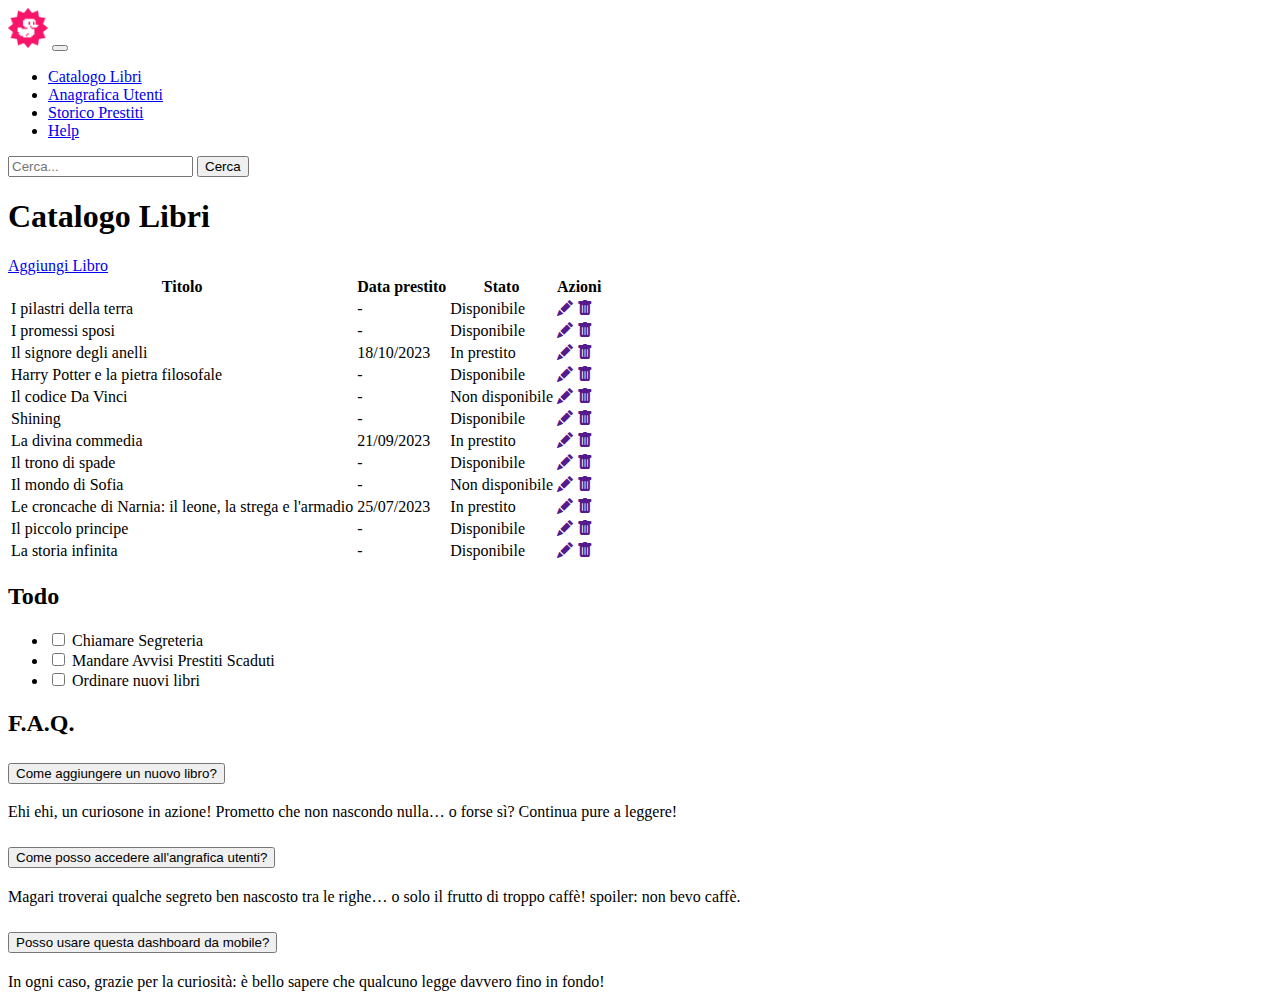
<file: index.html>
<!DOCTYPE html>
<html lang="it">

<head>
    <meta charset="UTF-8">
    <meta name="viewport" content="width=device-width, initial-scale=1.0">
    <meta name="author" content="Matteo Le Pera">
    <!-- Bootstrap -->
    <link href="https://cdn.jsdelivr.net/npm/bootstrap@5.3.8/dist/css/bootstrap.min.css" rel="stylesheet"
        integrity="sha384-sRIl4kxILFvY47J16cr9ZwB07vP4J8+LH7qKQnuqkuIAvNWLzeN8tE5YBujZqJLB" crossorigin="anonymous">
    <!-- Bootstrap-Icon -->
    <link rel="stylesheet" href="https://cdn.jsdelivr.net/npm/bootstrap-icons@1.13.1/font/bootstrap-icons.min.css">
    <!-- My-Css -->
    <link rel="stylesheet" href="./css/style.css">
    <link rel="shortcut icon" href="./img/favicon.png" type="image/x-icon">
    <title>Dashboard</title>
</head>

<body>
    <header class="fixed-top">
        <!-- Nav-Bar -->
        <nav class="navbar navbar-expand-lg bg-dark fs-5" data-bs-theme="dark">
            <div class="container-fluid">
                <!-- Right-Menu -->
                <a class="navbar-brand" href="index.html">
                    <img class="mlp-logo-h" src="./img/duck.png" alt="logo paperella"></a>
                <button class="navbar-toggler" type="button" data-bs-toggle="collapse"
                    data-bs-target="#navbarTogglerDemo02" aria-controls="navbarTogglerDemo02" aria-expanded="false"
                    aria-label="Toggle navigation">
                    <span class="navbar-toggler-icon"></span>
                </button>
                <div class="collapse navbar-collapse" id="navbarTogglerDemo02">
                    <ul class="navbar-nav me-auto mb-2 mb-lg-0">
                        <li class="nav-item">
                            <a class="nav-link active" aria-current="page" href="index.html">Catalogo Libri</a>
                        </li>
                        <li class="nav-item">
                            <a class="nav-link" href="#">Anagrafica Utenti</a>
                        </li>
                        <li class="nav-item">
                            <a class="nav-link" href="#">Storico Prestiti</a>
                        </li>
                        <li class="nav-item">
                            <a class="nav-link" href="#">Help</a>
                        </li>
                    </ul>
                    <!-- End-Right-Menu -->

                    <!-- Left-Menu -->
                    <form class="d-flex" role="search" data-bs-theme="light">
                        <input class="form-control me-2" type="search" placeholder="Cerca..." aria-label="Cerca..." />
                        <button class="btn btn-outline-light" type="submit">Cerca</button>
                    </form>
                    <!-- End-Left-Menu -->
                </div>
            </div>
        </nav>
        <!-- End-Nav-Bar -->
    </header>


    <main class="pt-5">
        <div class="container pt-5">
            <div class="row">
                
                <div class="col-12 col-lg-8">

                <div class="main-title fs-3 d-flex justify-content-between column-gap-3 my-3">
                    <h1 class="fw-light fs-3">Catalogo Libri</h1>
                    <a class="btn btn-primary" href="add-book.html">Aggiungi Libro</a>
                </div>

                <!-- Table -->
                
                    <table class="table table-striped">
                        <thead>
                            <tr>
                                <th>Titolo</th>
                                <th class="d-none d-md-table-cell">Data prestito</th>
                                <th>Stato</th>
                                <th class="text-center">Azioni</th>
                            </tr>
                        </thead>
                        <tbody>
                            <tr>
                                <td>I pilastri della terra</td>
                                <td class="d-none d-md-table-cell">&hyphen;</td>
                                <td><span class="badge rounded-pill text-bg-success">Disponibile</span></td>
                                <td>
                                    <div class="d-flex justify-content-center column-gap-2">
                                        <a class="btn btn-outline-secondary" href=""><i
                                                class="bi bi-pencil-fill"></i></a>
                                        <a class="btn btn-outline-secondary" href=""><i
                                                class="bi bi-trash-fill"></i></a>
                                    </div>
                                </td>
                            </tr>
                            <tr>
                                <td>I promessi sposi</td>
                                <td class="d-none d-md-table-cell">&hyphen;</td>
                                <td><span class="badge rounded-pill text-bg-success">Disponibile</span></td>
                                <td>
                                    <div class="d-flex justify-content-center column-gap-2">
                                        <a class="btn btn-outline-secondary" href=""><i
                                                class="bi bi-pencil-fill"></i></a>
                                        <a class="btn btn-outline-secondary" href=""><i
                                                class="bi bi-trash-fill"></i></a>
                                    </div>
                                </td>
                            </tr>
                            <tr>
                                <td>Il signore degli anelli</td>
                                <td class="d-none d-md-table-cell">18/10/2023</td>
                                <td><span class="badge rounded-pill text-bg-warning text-white">In prestito</span></td>
                                <td>
                                    <div class="d-flex justify-content-center column-gap-2">
                                        <a class="btn btn-outline-secondary" href=""><i
                                                class="bi bi-pencil-fill"></i></a>
                                        <a class="btn btn-outline-secondary" href=""><i
                                                class="bi bi-trash-fill"></i></a>
                                    </div>
                                </td>
                            </tr>

                            <tr>
                                <td>Harry Potter e la pietra filosofale</td>
                                <td class="d-none d-md-table-cell">&hyphen;</td>
                                <td><span class="badge rounded-pill text-bg-success">Disponibile</span></td>
                                <td>
                                    <div class="d-flex justify-content-center column-gap-2">
                                        <a class="btn btn-outline-secondary" href=""><i
                                                class="bi bi-pencil-fill"></i></a>
                                        <a class="btn btn-outline-secondary" href=""><i
                                                class="bi bi-trash-fill"></i></a>
                                    </div>
                                </td>
                            </tr>

                            <tr>
                                <td>Il codice Da Vinci</td>
                                <td class="d-none d-md-table-cell">&hyphen;</td>
                                <td><span class="badge rounded-pill text-bg-danger">Non disponibile</span></td>
                                <td>
                                    <div class="d-flex justify-content-center column-gap-2">
                                        <a class="btn btn-outline-secondary" href=""><i
                                                class="bi bi-pencil-fill"></i></a>
                                        <a class="btn btn-outline-secondary" href=""><i
                                                class="bi bi-trash-fill"></i></a>
                                    </div>
                                </td>
                            </tr>

                            <tr>
                                <td>Shining</td>
                                <td class="d-none d-md-table-cell">&hyphen;</td>
                                <td><span class="badge rounded-pill text-bg-success">Disponibile</span></td>
                                <td>
                                    <div class="d-flex justify-content-center column-gap-2">
                                        <a class="btn btn-outline-secondary" href=""><i
                                                class="bi bi-pencil-fill"></i></a>
                                        <a class="btn btn-outline-secondary" href=""><i
                                                class="bi bi-trash-fill"></i></a>
                                    </div>
                                </td>
                            </tr>

                            <tr>
                                <td>La divina commedia</td>
                                <td class="d-none d-md-table-cell">21/09/2023</td>
                                <td><span class="badge rounded-pill text-bg-warning text-white">In prestito</span></td>
                                <td>
                                    <div class="d-flex justify-content-center column-gap-2">
                                        <a class="btn btn-outline-secondary" href=""><i
                                                class="bi bi-pencil-fill"></i></a>
                                        <a class="btn btn-outline-secondary" href=""><i
                                                class="bi bi-trash-fill"></i></a>
                                    </div>
                                </td>
                            </tr>

                            <tr>
                                <td>Il trono di spade</td>
                                <td class="d-none d-md-table-cell">&hyphen;</td>
                                <td><span class="badge rounded-pill text-bg-success">Disponibile</span></td>
                                <td>
                                    <div class="d-flex justify-content-center column-gap-2">
                                        <a class="btn btn-outline-secondary" href=""><i
                                                class="bi bi-pencil-fill"></i></a>
                                        <a class="btn btn-outline-secondary" href=""><i
                                                class="bi bi-trash-fill"></i></a>
                                    </div>
                                </td>
                            </tr>

                            <tr>
                                <td>Il mondo di Sofia</td>
                                <td class="d-none d-md-table-cell">&hyphen;</td>
                                <td><span class="badge rounded-pill text-bg-danger">Non disponibile</span></td>
                                <td>
                                    <div class="d-flex justify-content-center column-gap-2">
                                        <a class="btn btn-outline-secondary" href=""><i
                                                class="bi bi-pencil-fill"></i></a>
                                        <a class="btn btn-outline-secondary" href=""><i
                                                class="bi bi-trash-fill"></i></a>
                                    </div>
                                </td>
                            </tr>

                            <tr>
                                <td>Le croncache di Narnia&colon; il leone, la strega e l&apos;armadio</td>
                                <td class="d-none d-md-table-cell">25/07/2023</td>
                                <td><span class="badge rounded-pill text-bg-warning text-white">In prestito</span></td>
                                <td>
                                    <div class="d-flex justify-content-center column-gap-2">
                                        <a class="btn btn-outline-secondary" href=""><i
                                                class="bi bi-pencil-fill"></i></a>
                                        <a class="btn btn-outline-secondary" href=""><i
                                                class="bi bi-trash-fill"></i></a>
                                    </div>
                                </td>
                            </tr>

                            <tr>
                                <td>Il piccolo principe</td>
                                <td class="d-none d-md-table-cell">&hyphen;</td>
                                <td><span class="badge rounded-pill text-bg-success">Disponibile</span></td>
                                <td>
                                    <div class="d-flex justify-content-center column-gap-2">
                                        <a class="btn btn-outline-secondary" href=""><i
                                                class="bi bi-pencil-fill"></i></a>
                                        <a class="btn btn-outline-secondary" href=""><i
                                                class="bi bi-trash-fill"></i></a>
                                    </div>
                                </td>
                            </tr>

                            <tr>
                                <td>La storia infinita</td>
                                <td class="d-none d-md-table-cell">&hyphen;</td>
                                <td><span class="badge rounded-pill text-bg-success">Disponibile</span></td>
                                <td>
                                    <div class="d-flex justify-content-center column-gap-2">
                                        <a class="btn btn-outline-secondary" href=""><i
                                                class="bi bi-pencil-fill"></i></a>
                                        <a class="btn btn-outline-secondary" href=""><i
                                                class="bi bi-trash-fill"></i></a>
                                    </div>
                                </td>
                            </tr>
                        </tbody>
                    </table>
                    <!-- Table -->
                </div>

                <!-- Todo -->
                <div class="col-12 col-lg-4 my-3">
                    <div class="card">
                        <div class="card-header">
                            <h2 class="fw-light">Todo</h2>
                        </div>
                        <div class="card-body">
                            <ul class="list-group ">
                                <li class="list-group-item">
                                    <input class="form-check-input me-1" type="checkbox" value="" id="firtsCheckbox">
                                    <label class="form-check-label" for="firtsCheckbox">Chiamare Segreteria</label>
                                </li>
                                <li class="list-group-item">
                                    <input class="form-check-input me-1" type="checkbox" value="" id="secondCheckbox">
                                    <label class="form-check-label" for="secondCheckbox">Mandare Avvisi Prestiti
                                        Scaduti</label>
                                </li>
                                <li class="list-group-item">
                                    <input class="form-check-input me-1" type="checkbox" value="" id="thirdCheckbox">
                                    <label class="form-check-label" for="thirdCheckbox">Ordinare nuovi libri</label>
                                </li>
                            </ul>
                        </div>
                    </div>
                    <!-- End-Todo -->
               
                <!-- Faq -->

                    <div class="card mt-4">
                        <div class="card-header">
                            <h2 class="fw-light">F.A.Q.</h2>
                        </div>
                        <div class="card-body">
                            <div class="accordion accordion-flush" id="accordionFlushExample">
                                <div class="accordion-item">
                                    <h2 class="accordion-header">
                                        <button class="accordion-button collapsed" type="button"
                                            data-bs-toggle="collapse" data-bs-target="#flush-collapseOne"
                                            aria-expanded="false" aria-controls="flush-collapseOne">
                                            Come aggiungere un nuovo libro?
                                        </button>
                                    </h2>
                                    <div id="flush-collapseOne" class="accordion-collapse collapse"
                                        data-bs-parent="#accordionFlushExample">
                                        <div class="accordion-body">Ehi ehi, un curiosone in azione! Prometto che non
                                            nascondo nulla… o
                                            forse sì? Continua pure a leggere!</div>
                                    </div>
                                </div>
                                <div class="accordion-item">
                                    <h2 class="accordion-header">
                                        <button class="accordion-button collapsed" type="button"
                                            data-bs-toggle="collapse" data-bs-target="#flush-collapseTwo"
                                            aria-expanded="false" aria-controls="flush-collapseTwo">
                                            Come posso accedere all'angrafica utenti?
                                        </button>
                                    </h2>
                                    <div id="flush-collapseTwo" class="accordion-collapse collapse"
                                        data-bs-parent="#accordionFlushExample">
                                        <div class="accordion-body">Magari troverai qualche segreto ben nascosto tra le
                                            righe… o solo il
                                            frutto di troppo caffè!
                                            spoiler: non bevo caffè.
                                        </div>
                                    </div>
                                </div>
                                <div class="accordion-item">
                                    <h2 class="accordion-header">
                                        <button class="accordion-button collapsed" type="button"
                                            data-bs-toggle="collapse" data-bs-target="#flush-collapseThree"
                                            aria-expanded="false" aria-controls="flush-collapseThree">
                                            Posso usare questa dashboard da mobile?
                                        </button>
                                    </h2>
                                    <div id="flush-collapseThree" class="accordion-collapse collapse"
                                        data-bs-parent="#accordionFlushExample">
                                        <div class="accordion-body">In ogni caso, grazie per la curiosità: è bello
                                            sapere che qualcuno
                                            legge davvero fino in fondo!</div>
                                    </div>
                                </div>
                            </div>
                        </div>
                    </div>

                </div>
                <!-- End-Faq -->


            </div>
        </div>
    </main>

    <!-- Bootstrap-JS -->
    <script src="https://cdn.jsdelivr.net/npm/bootstrap@5.3.3/dist/js/bootstrap.bundle.min.js"
        integrity="sha384-YvpcrYf0tY3lHB60NNkmXc5s9fDVZLESaAA55NDzOxhy9GkcIdslK1eN7N6jIeHz" crossorigin="anonymous">
        </script>
</body>

</html>
</file>
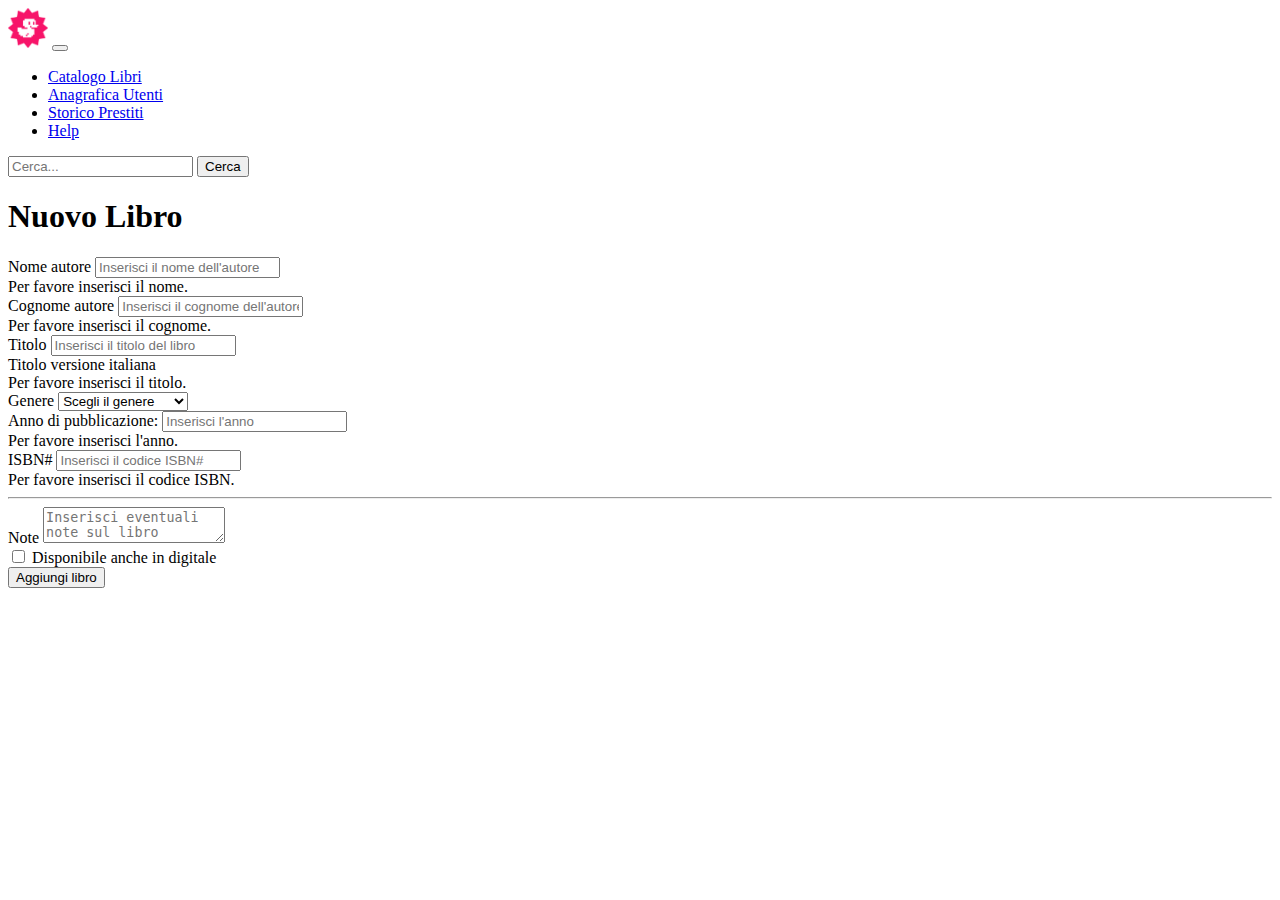
<file: add-book.html>
<!DOCTYPE html>
<html lang="it">

<head>
    <meta charset="UTF-8">
    <meta name="viewport" content="width=device-width, initial-scale=1.0">
    <meta name="author" content="Matteo Le Pera">
    <!-- Bootstrap -->
    <link href="https://cdn.jsdelivr.net/npm/bootstrap@5.3.8/dist/css/bootstrap.min.css" rel="stylesheet"
        integrity="sha384-sRIl4kxILFvY47J16cr9ZwB07vP4J8+LH7qKQnuqkuIAvNWLzeN8tE5YBujZqJLB" crossorigin="anonymous">
    <!-- Bootstrap-Icon -->
    <link rel="stylesheet" href="https://cdn.jsdelivr.net/npm/bootstrap-icons@1.13.1/font/bootstrap-icons.min.css">
    <!-- My-Css -->
    <link rel="stylesheet" href="./css/style.css">
    <link rel="shortcut icon" href="./img/favicon.png" type="image/x-icon">
    <title>Aggiungi Libro</title>
</head>

<body>
    <header class="fixed-top">
        <!-- Nav-Bar -->
        <nav class="navbar navbar-expand-lg bg-dark fs-5" data-bs-theme="dark">
            <div class="container-fluid">
                <!-- Right-Menu -->
                <a class="navbar-brand" href="index.html">
                    <img class="mlp-logo-h" src="./img/duck.png" alt="logo paperella"></a>
                <button class="navbar-toggler" type="button" data-bs-toggle="collapse"
                    data-bs-target="#navbarTogglerDemo02" aria-controls="navbarTogglerDemo02" aria-expanded="false"
                    aria-label="Toggle navigation">
                    <span class="navbar-toggler-icon"></span>
                </button>
                <div class="collapse navbar-collapse" id="navbarTogglerDemo02">
                    <ul class="navbar-nav me-auto mb-2 mb-lg-0">
                        <li class="nav-item">
                            <a class="nav-link active" aria-current="page" href="index.html">Catalogo Libri</a>
                        </li>
                        <li class="nav-item">
                            <a class="nav-link" href="#">Anagrafica Utenti</a>
                        </li>
                        <li class="nav-item">
                            <a class="nav-link" href="#">Storico Prestiti</a>
                        </li>
                        <li class="nav-item">
                            <a class="nav-link" href="#">Help</a>
                        </li>
                    </ul>
                    <!-- End-Right-Menu -->

                    <!-- Left-Menu -->
                    <form class="d-flex" role="search" data-bs-theme="light">
                        <input class="form-control me-2" type="search" placeholder="Cerca..." aria-label="Cerca..." />
                        <button class="btn btn-outline-light" type="submit">Cerca</button>
                    </form>
                    <!-- End-Left-Menu -->
                </div>
            </div>
        </nav>
        <!-- End-Nav-Bar -->
    </header>

    <main class="pt-5">
        <div class="container pt-5">
            <h1>Nuovo Libro</h1>
            <!-- Form-Add-Book -->
            <form action="#" class="was-validated" novalidate>
                <div class="row">
                    <div class="col-6 mt-3">
                        <label for="nomeautore" class="form-label">Nome autore</label>
                        <input type="text" class="form-control" id="nomeautore"
                            placeholder="Inserisci il nome dell'autore" minlength="2" required>
                        <div class="invalid-feedback">
                            Per favore inserisci il nome.
                        </div>
                    </div>
                    <div class="col-6 mt-3">
                        <label for="cognomeautore" class="form-label">Cognome autore</label>
                        <input type="text" class="form-control" id="cognomeautore"
                            placeholder="Inserisci il cognome dell'autore" minlength="2" required>
                            <div class="invalid-feedback">
                            Per favore inserisci il cognome.
                        </div>
                    </div>
                    <div class="col-12 my-3">
                        <label for="titlebook" class="form-label">Titolo</label>
                        <input type="text" class="form-control" id="titlebook"
                            placeholder="Inserisci il titolo del libro" required>
                        <div class="text-secondary">
                            Titolo versione italiana
                        </div>
                        <div class="invalid-feedback">
                            Per favore inserisci il titolo.
                        </div>
                    </div>
                    <div class="col-12 col-md-4 my-3">
                        <label for="gender" class="form-label">Genere</label>
                        <select id="gender" class="form-select">
                            <option selected>Scegli il genere</option>
                            <option value="1">Giusto perch&eacute;</option>
                            <option value="2">Ti piace curiosare</option>
                            <option value="16">FORZA FERRARI</option>
                        </select>
                    </div>
                    <div class="col-12 col-md-4 my-3">
                        <label for="year" class="form-label">Anno di pubblicazione:</label>
                        <input type="number" id="year" class="form-control" placeholder="Inserisci l'anno" required>
                        <div class="invalid-feedback">
                            Per favore inserisci l'anno.
                        </div>
                    </div>
                    <div class="col-12 col-md-4 my-3">
                        <label for="isbn" class="form-label">ISBN&#35;</label>
                        <input type="text" class="form-control" id="isbn" placeholder="Inserisci il codice ISBN&#35;"
                            required>
                            <div class="invalid-feedback">
                            Per favore inserisci il codice ISBN.
                        </div>
                    </div>
                    <hr>
                    <div class="col-12 my-3">Note
                        <textarea class="form-control" placeholder="Inserisci eventuali note sul libro"></textarea>
                    </div>

                    <div class="ebook">
                        <input class="form-check-input" type="checkbox" id="ebook">
                        <label class="form-check-label" for="ebook">
                            Disponibile anche in digitale
                        </label>
                    </div>

                </div>
                <button type="submit" class="btn btn-primary mt-3">Aggiungi libro</button>
            </form>

        </div>

    </main>

    <!-- Bootstrap-JS -->
    <script src="https://cdn.jsdelivr.net/npm/bootstrap@5.3.3/dist/js/bootstrap.bundle.min.js"
        integrity="sha384-YvpcrYf0tY3lHB60NNkmXc5s9fDVZLESaAA55NDzOxhy9GkcIdslK1eN7N6jIeHz" crossorigin="anonymous">
        </script>
</body>

</html>
</file>
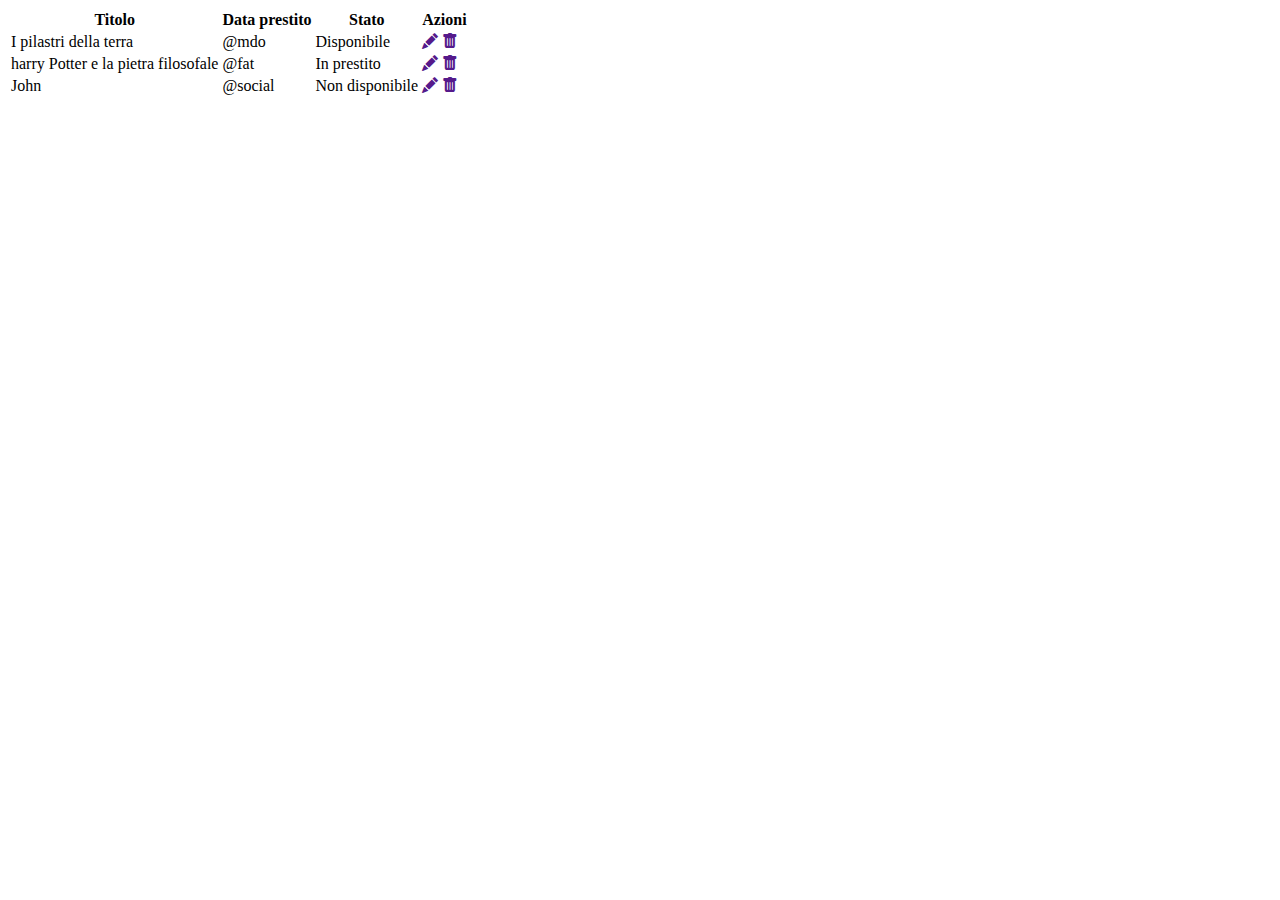
<file: test.html>
<!DOCTYPE html>
<html lang="en">

<head>
    <meta charset="UTF-8">
    <meta name="viewport" content="width=device-width, initial-scale=1.0">
    <title>Document</title>
    <link href="https://cdn.jsdelivr.net/npm/bootstrap@5.3.8/dist/css/bootstrap.min.css" rel="stylesheet"
        integrity="sha384-sRIl4kxILFvY47J16cr9ZwB07vP4J8+LH7qKQnuqkuIAvNWLzeN8tE5YBujZqJLB" crossorigin="anonymous">
    <link rel="stylesheet" href="https://cdn.jsdelivr.net/npm/bootstrap-icons@1.13.1/font/bootstrap-icons.min.css">

    <link rel="stylesheet" href="./css/style.css">
</head>

<body>
    <table class="table table-striped">
        <thead>
            <tr>
                <th>Titolo</th>
                <th>Data prestito</th>
                <th>Stato</th>
                <th>Azioni</th>
            </tr>
        </thead>
        <tbody>
            <tr>
                <td>I pilastri della terra</td>
                <td>@mdo</td>
                <td><span class="badge rounded-pill text-bg-success">Disponibile</span></td>
                <td><a class="btn btn-outline-secondary" href=""><i class="bi bi-pencil-fill"></i></a>
                    <a class="btn btn-outline-secondary" href=""><i class="bi bi-trash-fill"></i></a>
                </td>
                
                
            </tr>
            <tr>
                <td>harry Potter e la pietra filosofale</td>
                <td>@fat</td>
                <td><span class="badge rounded-pill text-bg-warning text-white">In prestito</span></td>
                <td><a class="btn btn-outline-secondary" href=""><i class="bi bi-pencil-fill"></i></a>
                    <a class="btn btn-outline-secondary" href=""><i class="bi bi-trash-fill"></i></a>
                </td>
                
                
            </tr>
            <tr>
                <td>John</td>
                <td>@social</td>
                <td><span class="badge rounded-pill text-bg-danger">Non disponibile</span></td>
                <td><a class="btn btn-outline-secondary" href=""><i class="bi bi-pencil-fill"></i></a>
                    <a class="btn btn-outline-secondary" href=""><i class="bi bi-trash-fill"></i></a>
                </td>
                
                
            </tr>
        </tbody>
    </table>
</body>

</html>
</file>
<file: css/style.css>
.mlp-logo-h {
    height: 40px;
}

table td:nth-child(2),
table th:nth-child(2) {
    display: none;
}

/* Table */
@media screen and (min-width: 768px) {

    table td:nth-child(2),
    table th:nth-child(2) {
        display: table-cell;
    }

}
</file>
